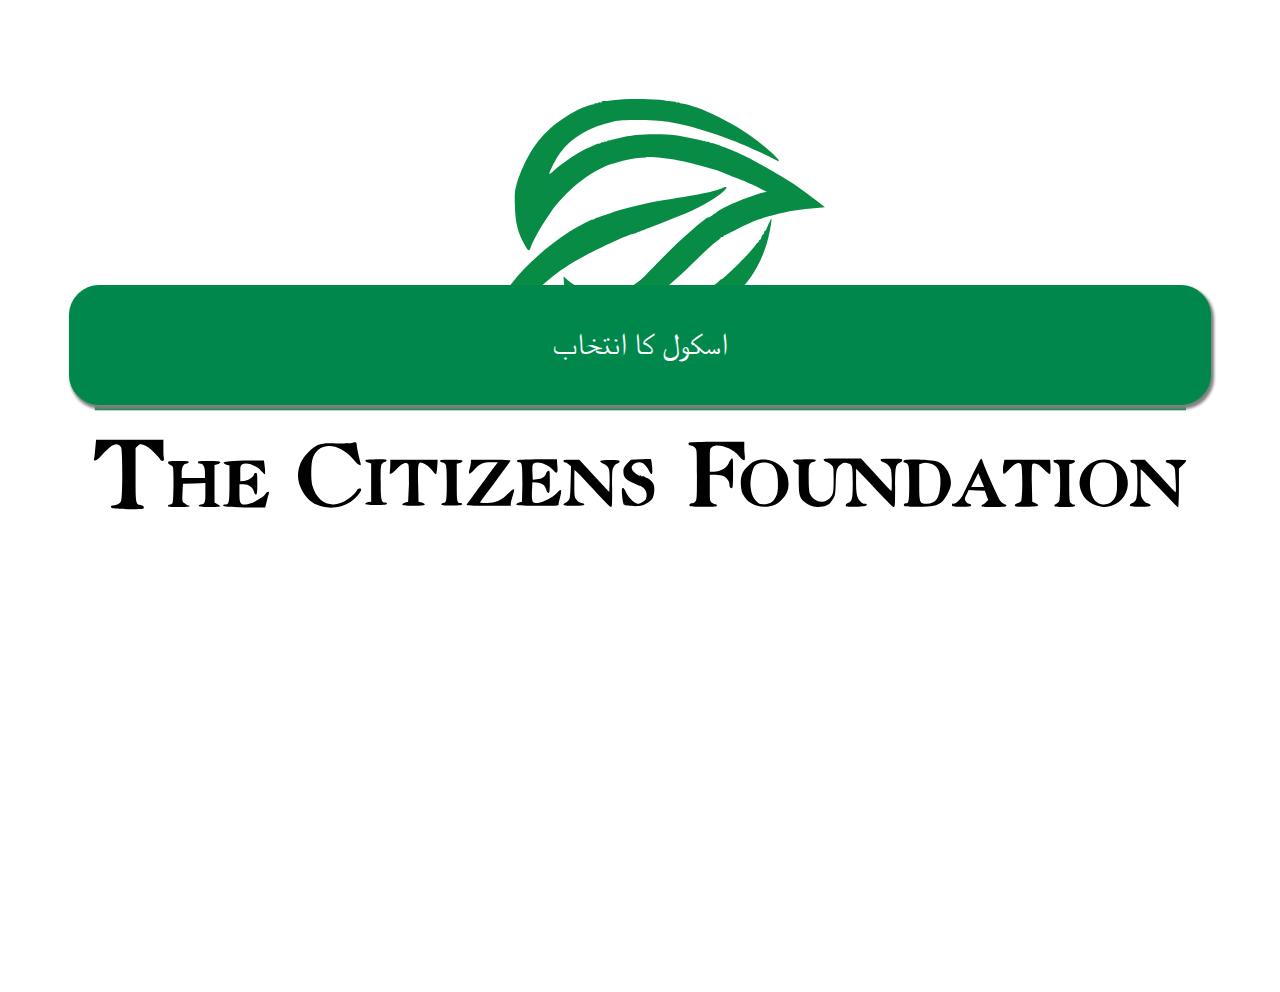
<file: index.html>
<!DOCTYPE html>
<html lang="ur">
	<head>
		<meta charset="utf-8">
		<meta name="viewport" content="width=device-width, initial-scale=1">
		<title>Book Inventory</title>
		<link rel="stylesheet" href="./css/mobile.css">
		<link rel="icon" type="image/png" href="./images/favicon.png">
		<link rel="shortcut icon" type="image/png" href="./images/favicon.png">
	</head>
	<body>
		<div class="vflex" style="justify-content: flex-start; align-items: flex-start;">
			<div class="hflex">
				<img src="./images/logo.svg">
			</div>
			<div class="hflex" style="height: 15%;">
				<button class="btn" type="button" onclick="location.href='./views/regions.php'">اسکول کا انتخاب</button>
			</div>
		</div>
	</body>
</html>
</file>
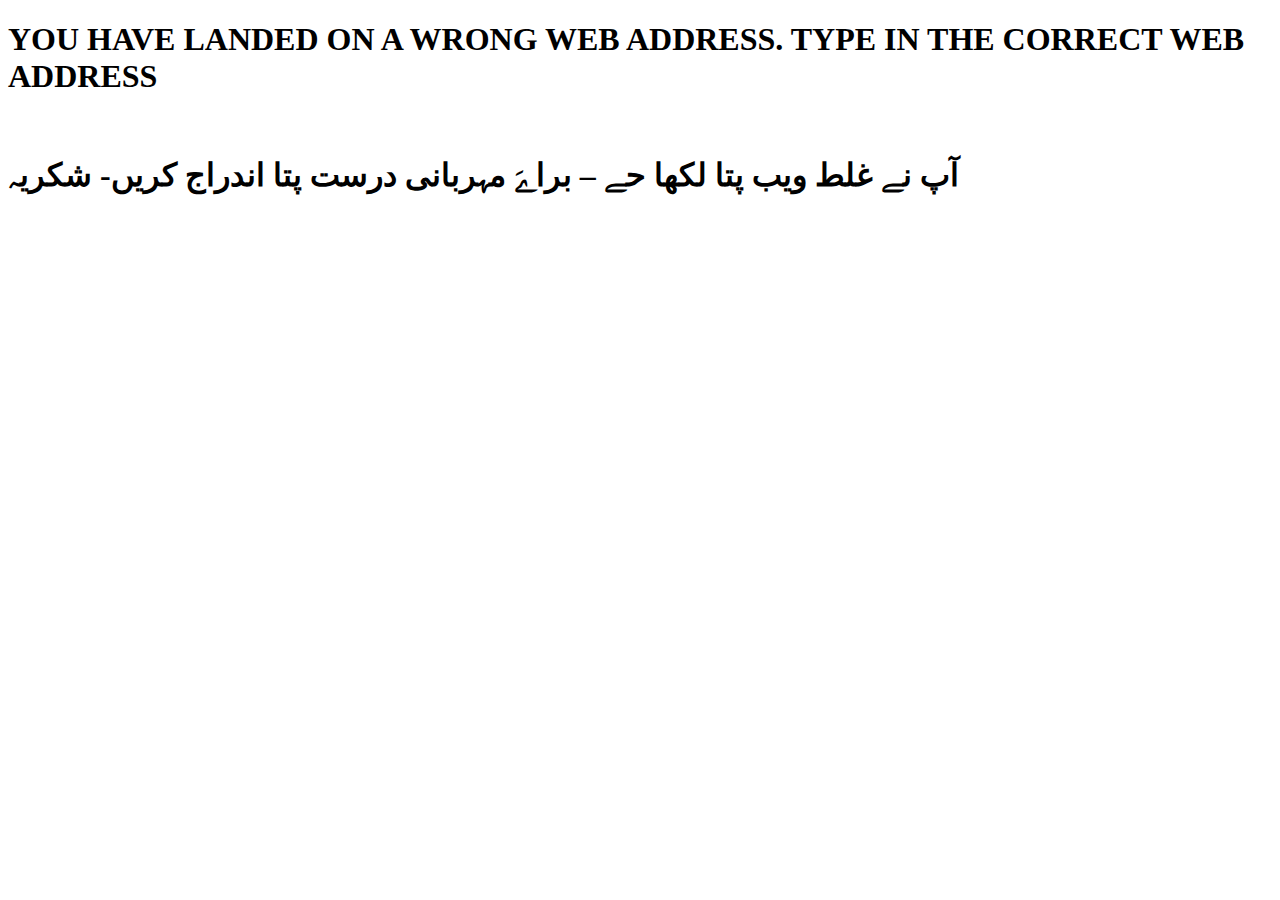
<file: views/index.html>
<!DOCTYPE html>
<html>
<head>
	<meta charset="utf-8">
	<meta name="viewport" content="width=device-width, initial-scale=1">
	<title>Error</title>
</head>
<body>
	<h1>YOU HAVE LANDED ON A WRONG WEB ADDRESS. TYPE IN THE CORRECT WEB ADDRESS</h1>
	<br>
	<h1>آپ نے غلط ویب پتا لکھا حے – براےَ مہربانی درست پتا اندراج کریں- شکریہ</h1>
</body>
</html>
</file>
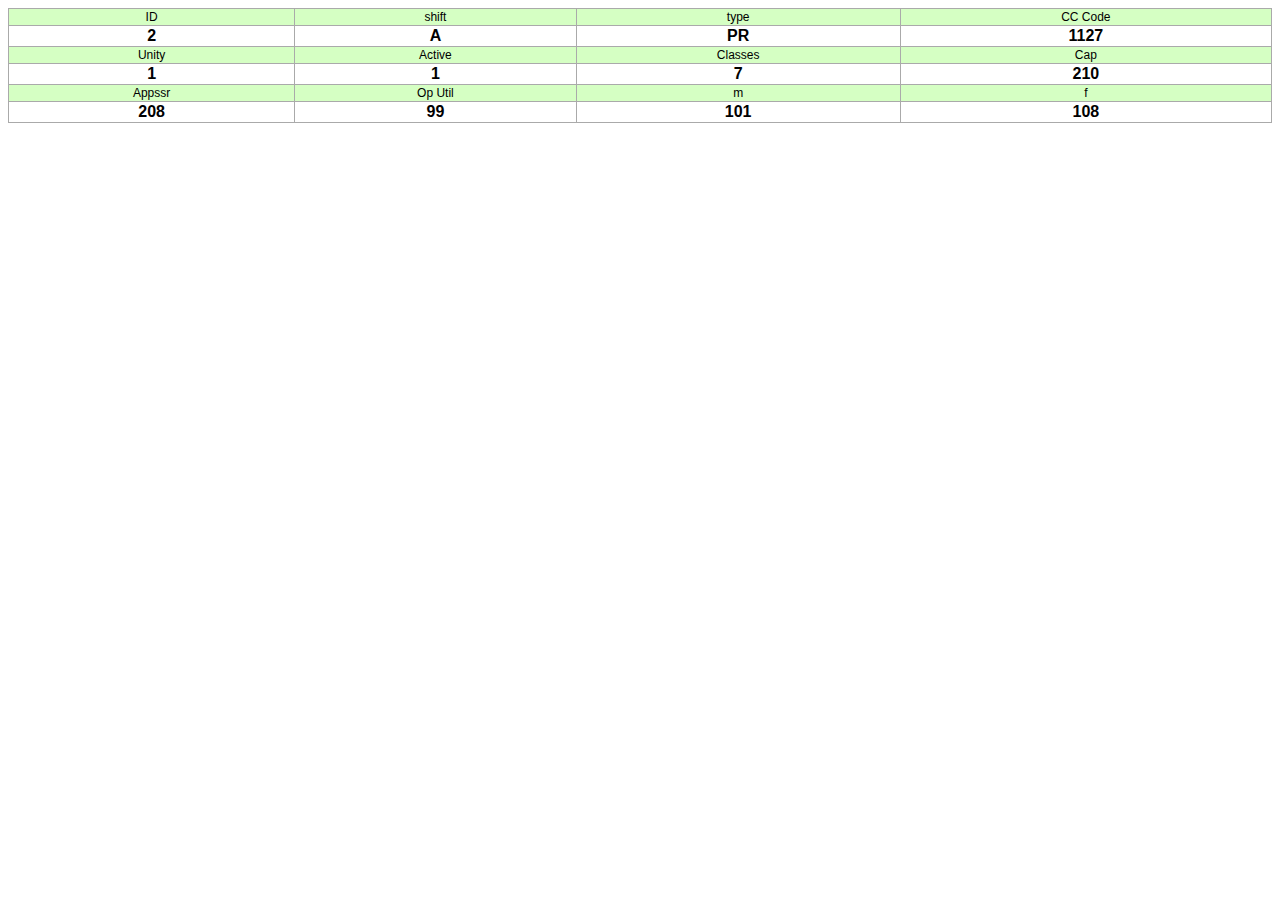
<file: network/infoBubleTable.html>
<!DOCTYPE html>
<html>
	<head>
		<meta charset="utf-8">
		<meta http-equiv="X-UA-Compatible" content="IE=edge">
		<title></title>
		<link rel="stylesheet" href="second.css">
	</head>
	<body>
		
		<table class="infoTbl">
			<thead><tr><th title="Field #1">ID</th>
			<th title="Field #2">shift</th>
			<th title="Field #3">type</th>
			<th title="Field #4">CC Code</th>
		</tr></thead>
		<tbody><tr>
			<td>2</td>
			<td>A</td>
			<td>PR</td>
			<td>1127</td>
		</tr>
		<tr><th title="Field #5">Unity</th>
		<th title="Field #6">Active</th>
		<th title="Field #7">Classes</th>
		<th title="Field #8">Cap</th>
	</tr>
	<tr>
		<td>1</td>
		<td>1</td>
		<td>7</td>
		<td>210</td>
	</tr>
	<tr>
		<th title="Field #9">Appssr</th>
		<th title="Field #10">Op Util</th>
		<th title="Field #11">m</th>
		<th title="Field #12">f</th>
	</tr>
	<tr>
		<td>208</td>
		<td>99</td>
		<td>101</td>
		<td>108</td>
	</tr>
</tbody></table>
</body>
</html>
</file>
<file: css/mobile.css>
:root {
  --green: #00884C;
  --pastelGreen: #e9fce4;
  --font-size: 1.2em;
  --neonGreen : #0FFF50
}

html {
  height: 96%;
}

body {
  padding: 5%;
  font-family: Helvetica, Verdana, Sans-serif;
  max-width: fill;
  max-height: fill;
  margin: auto;
  height: 100%;
  background-color: white;
}

.btn {
  font-family: Helvetica, Verdana, Sans-serif;
  display: flex;
  background-color: var(--green);
  border-radius: 30px;
  display: inline-block;
  cursor: pointer;
  color: #ffffff;
  font-weight: regular;
  padding: 5px 10px;
  margin: 5px;
  flex-grow: 4;
  border: 1px solid var(--green);
  box-shadow: 2px 3px 3px 1px gray;
}

@media only screen and (min-width:501px) {
  .btn {
    font-size: 30px;
  }

  .bookTitle {
    font-size: 22px;
  }

  .bookavl {
    font-size: 24px;
  }

  .title {
    font-size: 22px;
  }

  .abtn {
    font-size: 18px;
  }

  .pageTitle {
    font-size: 20px;
  }

}

@media only screen and (max-width:500px) {
  .btn {
    font-size: 22px;
  }

  .bookTitle {
    font-size: 18px;
  }

  .bookavl {
    font-size: 20px;
  }

  .title {
    font-size: 16px;
  }

  .abtn {
    font-size: 14px;
  }

  .pageTitle {
    font-size: 14px;
  }

}

.btn:hover {
  background-color: #77a809;
}

.btn:active {
  position: relative;
  top: 1px;
}

img {
  padding: 20px;
  margin: 10px;
}

.vflex {
  display: flex;
  flex-direction: column;
  justify-content: stretch;
  align-items: center;
  align-content: center;
  height: 100%;
}

.hflex {
  display: flex;
  flex-direction: row;
  flex-wrap: wrap;
  justify-content: space-between;
  align-items: stretch;
  align-content: stretch;
  width: 100%;
  height: 25%;
}

.bookTitle {
  width: 80%;
  font-family: "Trebuchet MS";
  font-weight: regu lar;
}

.bookavl {
  width: 15%;
  color: blue;
  border: 1px solid black;
  background-color: white;    /* height: 100%; */
  text-align: center;
  padding: 0px 1px;
}

.title {
  font-family: Helvetica, Verdana, Sans-serif;
  word-spacing: 2px;
  color: var(--green);
  font-weight: 700;
  text-decoration: none solid rgb(68, 68, 68);
  font-style: normal;
  font-variant: small-caps;
  text-transform: none;
  text-align: center;
  width: 100%;
  display: flex;
  margin: 5px;
  padding: 2px 15px;
}

*/
#areaContainer #clusterContainer {
  align-items: flex-start;
  justify-content: flex-start;
}

#lvl2areaCon #lvl2clusterCon #lvl2schoolCon #lvl2d #lvl2e #lvl2unitCon {
  height: 15%;
}

.abtn {
  font-weight: bold;
  color: #000000;
  background-color: var(--pastelGreen);
  padding: 4px 8px;
  border: none;
  display: flex;
  flex-direction: row;
  align-items: center;
  cursor: pointer;
  width: 100%;
  margin: 5px;
  flex-wrap: wrap;
}

.abtn:hover {
  padding: 10px 20px;
  transform: translateY(-0px);
  background-color: #fff;
  color: var(--green);
  border: none;
}

u {
  font-family: 'Trebuchet MS', serif;
  font-size: 100%;
  font-weight: 600;
  text-align: center;
  align-items: center;
  width: 100%;
  display: flex;
  justify-content: center;
  padding: 0px;
  color: black;
  text-decoration: underline;
}

.pageTitle {
  font-family: 'Trebuchet MS', serif;
  text-align: center;
  align-items: center;
  word-spacing: 3px;
  width: 100%;
  display: flex;
  justify-content: center;
  color: var(--green);
  height: 8%;
  font-weight: bold;
  background-color: whitesmoke;
}

.hflexBook {
  display: flex;
  flex-direction: row;
  flex-wrap: wrap;
  justify-content: space-between;
  align-items: center;
  align-content: stretch;
  width: 100%;
  height: 20%;
  background-color: var(--pastelGreen);
  margin: 2px;
}


.modal {
  display: none;
  position: fixed;
  z-index: 1;
  left: 0;
  top: 0;
  width: 100%;
  height: 100%;
  overflow: hidden;
  background-color: rgba(0, 0, 0, 0.4);
  text-align: center;
}

.modal-content {
  background-color: #fefefe;
  margin: 15% auto;
  padding: 4px;
  border: 1px solid #888;
  width: 80%;
  height: 50%;
}

.close {
  color: #aaa;
  float: right;
  font-size: 28px;
  font-weight: bold;
  cursor: pointer;
}

.modal-footer {
  display: flex;
  justify-content: space-between;
  padding: 10px;
}

.modalBtn {
  height: 1cm;
}

.modalMsg {
  font-family: 'Trebuchet MS', serif;
  font-size: 0.9em;
}

#saveBtn {
  border-radius: 30px;
  font-weight: bolder;
  border: 1px solid green;
  background-color: green;
  color: #FFF;
}

#saveBtn:disabled, #saveBtn[disabled] {
  border: 1px solid gray;
  background-color: gray;
  color: #000000;
}

#cancelBtn {
  border-radius: 30px;
  border: 1px solid red;
  background-color: red;
  color: white;
  font-weight: bolder;
  font-size: 100%;
}

#inputNumber {
  text-align: center;
  font-size: 100%;
}


.float{
  position:fixed;
  width:60px;
  height:60px;
  bottom:20px;
  right:20px;
  background-color:var(--neonGreen);
  color:#FFF;
  border-radius:50px;
  text-align:center;
  box-shadow: 2px 2px 3px #999;
  font-weight: bolder;
}

.my-float{
  margin-top:18px;
}

.hflexBook[data_subject="Computer"] {
  background-color: lightskyblue;
}
.hflexBook[data_subject="English"] {
  background-color: lightcoral;
}
.hflexBook[data_subject="Ethics"] {
  background-color: lightcyan;
}
.hflexBook[data_subject="Islamiat"] {
  background-color: lightgoldenrodyellow;
}
.hflexBook[data_subject="Math"] {
  background-color: lightgray;
}
.hflexBook[data_subject="Nazra"] {
  background-color: lightblue;
}
.hflexBook[data_subject="Science"] {
  background-color: whitesmoke;
}
.hflexBook[data_subject="Sindhi"] {
  background-color: lightsalmon;
}
.hflexBook[data_subject="SSt"] {
  background-color: lightgreen;
}
.hflexBook[data_subject="Student Development"] {
  background-color: lightyellow;
}
.hflexBook[data_subject="Uraan - English"] {
  background-color: lightpink;
}
.hflexBook[data_subject="Uraan - Math"] {
  background-color: white;
  border: lightgray solid 1px;
}
.hflexBook[data_subject="Uraan - Urdu"] {
  background-color: paleturquoise;
}
.hflexBook[data_subject="Urdu"] {
  background-color: papayawhip;
}


/*
.hflexBook[data_class="6"] {
  background-color: lightskyblue;
}

.hflexBook[data_class="-1"] {
  background-color: lightskyblue;
}

.hflexBook[data_class="7"] {
  background-color: lightpink;
}

.hflexBook[data_class="0"] {
  background-color: lightpink;
}

.hflexBook[data_class="8"] {
  background-color: lightcyan;
}

.hflexBook[data_class="1"] {
  background-color: lightcyan;
}

.hflexBook[data_class="9"] {
  background-color: lightgoldenrodyellow;
}

.hflexBook[data_class="2"] {
  background-color: lightgoldenrodyellow;
}

.hflexBook[data_class="3"] {
  background-color: lightseagreen;
}

.hflexBook[data_class="4"] {
  background-color: lightcoral;
}

.hflexBook[data_class="4"] {
  background-color: lightsalmon;
}
 */
</file>
<file: network/second.css>
details {
  border: 1px solid #aaa;
  border-radius: 4px;
  padding: 0.5em 0.5em 0;
}

summary {
  font-weight: 400;
  margin: -0.5em -0.5em 0;
  padding: 0.5em;
}

details[open] {
  padding: 0.5em;
}

details[open] summary {
  border-bottom: 1px solid #aaa;
  margin-bottom: 0.5em;
}

details[closed] {
  color: lightgray;
}

/* .eCmpndBox{
  }
*/
.schBox {
  padding: 3px 3px;
  align-items: center;
}

#dSchBoxes {
  padding: 2px 4px;
  overflow-y: scroll;
  overflow-x: hidden;
  width: 100%;
}

table.isDel {
  color: lightgray;
  background-color: lightgray;
}

table.infoTbl {
  font-family: Arial, Helvetica, sans-serif;
  text-align: center;
  border-collapse: collapse;
  width: 100%;
}

table.infoTbl td, table.infoTbl th {
  border: 1px solid #AAAAAA;
  padding: 1px 1px;
}

table.infoTbl tbody td {
  font-size: 16px;
  font-weight: 800;
}

table.infoTbl thead {
  background: #D5FFC3;
}

table.infoTbl thead th {
  background: #D5FFC3;
  font-size: 12px;
  font-weight: normal;
  color: #000000;
}

table.infoTbl tbody th {
  background: #D5FFC3;
  font-size: 12px;
  font-weight: normal;
  color: #000000;
}

@media only screen and (max-width:450px) {
  .title {
    font-size: 12px;
  }

  .hflex {
    flex-direction: column;
    flex-wrap: nowrap;
    height: auto;
  }

  #dSchBoxes {
    width: 100%;
    height: 20%;
  }

}

/* End Media Screen Max Width:400px */
.bbl {
  width: 250px;
  height: 120px;
  overflow-y: scroll;
  padding: .5% .5%;
}

.bbl h4{
  padding: .5% .5%;
  margin-block-start: .3%;
  margin-block-end: .3%

}


.bblh2 {
  font-size: 14px;
  line-height: 14px;
}

.bblh3 {
  font-size: 12px;
  font-weight: bolder;
  line-height: 14px;
}

.bblp {
  font-weight: 900;
  color: maroon;

}

/***
 * Styling for ZOOM Slider 
 */
input[type=range] {
  height: 38px;
  -webkit-appearance: none;
  width: 100%;
}

input[type=range]::-webkit-slider-runnable-track {
  width: 100%;
  height: 10px;
  cursor: pointer;
  animate: 0.2s;
  box-shadow: 0px 0px 0px 1px #CECECE;
  background: #99ff51;
  border-radius: 7px;
  border: 1px solid #71c238;
}

input[type=range]::-webkit-slider-thumb {
  box-shadow: 0px 0px 0px #858789;
  border: 0px solid #212529;
  height: 28px;
  width: 26px;
  border-radius: 13px;
  background: #00884c;
  cursor: pointer;
  -webkit-appearance: none;
  margin-top: -9.5px;
}

input[type=range]:focus::-webkit-slider-runnable-track {
  background: #99ff51;
}

input[type=range]::-moz-range-track {
  width: 100%;
  height: 10px;
  cursor: pointer;
  animate: 0.2s;
  box-shadow: 0px 0px 0px #CECECE;
  background: #99ff51;
  border-radius: 7px;
  border: 1px solid #71c238;
}

input[type=range]::-moz-range-thumb {
  box-shadow: 0px 0px 0px #858789;
  border: 0px solid #212529;
  height: 28px;
  width: 26px;
  border-radius: 13px;
  background: #00884c;
  cursor: pointer;
}

input[type=range]::-ms-track {
  width: 100%;
  height: 10px;
  cursor: pointer;
  animate: 0.2s;
  background: transparent;
  border-color: transparent;
  color: transparent;
}

input[type=range]::-ms-fill-lower {
  background: #99ff51;
  border: 1px solid #71c238;
  border-radius: 14px;
  box-shadow: 0px 0px 0px #CECECE;
}

input[type=range]::-ms-fill-upper {
  background: #99ff51;
  border: 1px solid #71c238;
  border-radius: 14px;
  box-shadow: 0px 0px 0px #CECECE;
}

input[type=range]::-ms-thumb {
  margin-top: 1px;
  box-shadow: 0px 0px 0px #858789;
  border: 0px solid #212529;
  height: 28px;
  width: 26px;
  border-radius: 13px;
  background: #00884c;
  cursor: pointer;
}

input[type=range]:focus::-ms-fill-lower {
  background: #99ff51;
}

input[type=range]:focus::-ms-fill-upper {
  background: #99ff51;
}

@media (-ms-high-contrast:none), (-ms-high-contrast:active) {
  input[type=range] {
    height: 76px;
  }

}

/*Ecompound Table */
.tg {
  font-family: Arial, Helvetica, sans-serif;
  text-align: center;
  border: 1px solid #aaa;
  border-radius: 4px;
  width: 100%;
}

.tg td {
  border: none; /* 1px solid #AAAAAA; */
  padding: 2% 4px;
}

.tg th {
  border: none; /* 1px solid #AAAAAA; */
  padding: 2% 4px;
}

.tg .tg-5qt9 {/* Header Row */
  font-size: small;
  text-align: center;
  vertical-align: center
}

.tg .tg-iprn { /* Odd */
  font-size: medium;
  text-align: center;
  font-weight: bolder;
  vertical-align: center
}

.tg .tg-x420 {/* Even */
  font-size: medium;
  text-align: center;
  font-weight: bolder;
  background-color: lightgrey;
  vertical-align: center

}

.tg .tg-zz6y {/* First Column  */
  font-size: small;
  text-align: left;
  vertical-align: center

}
</file>
